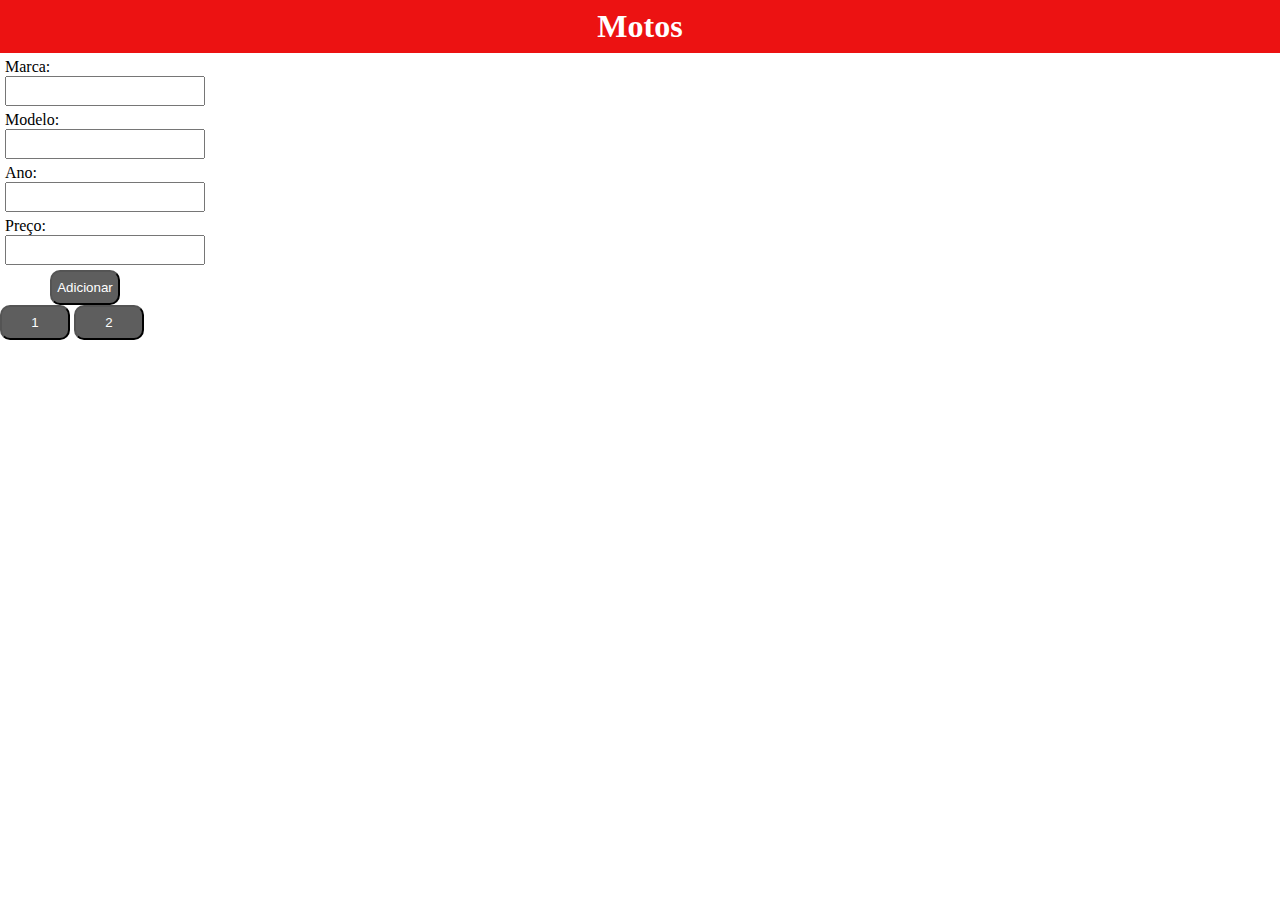
<file: paginação_html/index.html>
<!DOCTYPE html>
<html lang="pt-br">

<head>
    <meta charset="UTF-8">
    <meta name="viewport" content="width=device-width, initial-scale=1.0">
    <link rel="stylesheet" href="/paginação_html/assets/css/style.css">
    <title>Motos</title>
</head>

<body>
    <div class="titulo-form">
        <h1>Motos</h1>
    </div>

    <div class="linha">
        <label for="titulo">Marca:</label>
        <input type="text" id="marca">
    </div>

    <div class="linha">
        <label for="autor">Modelo:</label>
        <input type="text" id="Modelo">
    </div>

    <div class="linha">
        <label for="autor">Ano:</label>
        <input type="number" id="ano">
    </div>
    
    <div class="linha">
        <label for="autor">Preço:</label>
        <input type="number" id="preco">
    </div>

    <div class="botao">
        <input type="button" value="Adicionar" id="btnAddMotos" />
    </div>
    </form>

    <div id="mensagem" class="mensagem">Mensagem</div>

    <div id="conteudoTabela"></div>



    <div id="tabela"></div>
    <div>
        <input type="button" value="1" id="pagina1">
        <input type="button" value="2" id="pagina2">
    </div>

    <script src="script.js"></script>
</body>

</html>
</file>
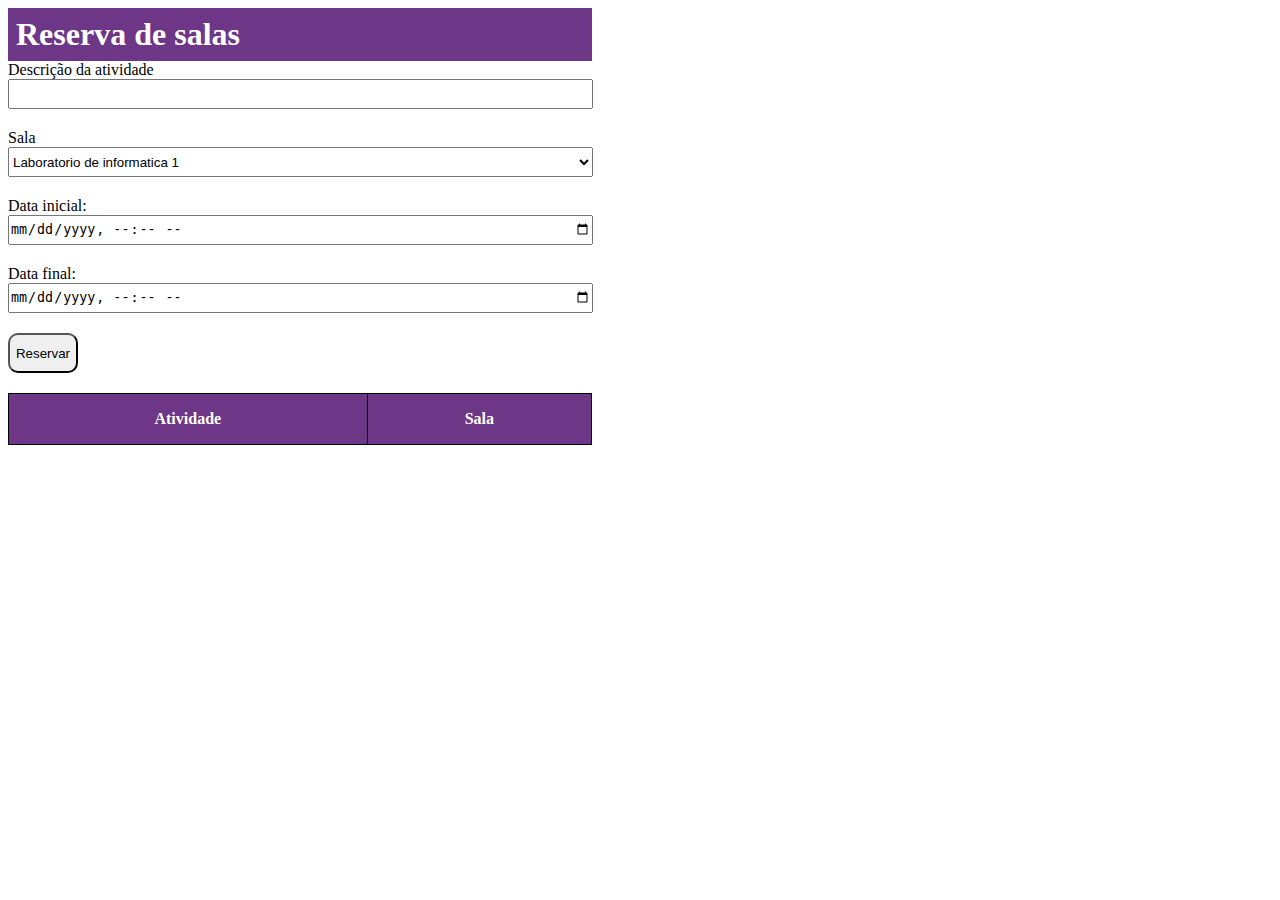
<file: reserva_salas/index.html>
<!DOCTYPE html>
<html lang="pt-br">
<head>
    <meta charset="UTF-8">
    <meta name="viewport" content="width=device-width, initial-scale=1.0">
    <link rel="stylesheet" href="/reserva_salas/assets/css/style.css">
    <title>Reserva de salas</title>
</head>
<body>
    <div class="conteudo-form">
        <div class="titulo-form">
            <h1>Reserva de salas</h1>
        </div>
        <form>
            <div><label for="atividade">Descrição da atividade</label>
                <input type="text" id="atividade">
            </div>
            <div><label for="sala">Sala</label>
                <select id="sala">
                    <option value="1">Laboratorio de informatica 1</option>
                    <option value="2">Laboratorio de informatica 2</option>
                </select>
            </div>
            <div>
                <label for="data_inicial">Data inicial:</label>
                <input type="datetime-local" id="data_inicial">
            </div>
            <div>
                <label for="data_final">Data final:</label>
                <input type="datetime-local" id="data_final">
            </div>
            <div>
                <input type="submit" value="Reservar" id="btnReservar"> 
            </div>
        </form>
        <div id="tabela"></div>
    </div>
    <script src="script.js"></script>
</body>
</html>
</file>
<file: paginação_html/assets/css/style.css>
*{
    margin: 0;
    padding: 0;
    box-sizing: border-box;
}

.conteudo-form{
    width: 600px;
    padding: 8px 8px;
}

.titulo-form{
    padding: 8px;
    color: white;
    background-color: rgba(235, 4, 4, 0.945) ;
    text-align: center;   
}

.linha{
   margin: 5px;
   max-width: 2px;
}
input[type=text] {
    width: 200px;
    height: 30px;
    
}

input[type=number] {
    width: 200px;
    height: 30px;
    
}

.botao{
    padding-left:50px ;
}

input[type=button] {
    color: white;
    background-color: rgb(94, 94, 94);
    width: 70px;
    height: 35px;   
    border-radius: 10px;
}

.tabela{
    width: 100%;
    border: 1px rgb(0, 0, 0) solid;
    border-collapse: collapse;
}

.tabela td, .tabela th{
    padding: 16px;
    border: 1px black solid;
}

.tabela th{
    color: white;
    background-color: black;
}

.tabela tr:nth-child(odd){
    background-color: rgb(221, 0, 0);
}

.tabela tr:hover{
    background-color: rgb(241,241,190);
}

form > div {
    padding-bottom: 20px;
}

.mensagem{
    margin: 4px;
    padding: 4px;
    background-color: rgb(10, 30, 209);
    color: white;
    border-radius: 4px;
    display: none;
}
</file>
<file: reserva_salas/assets/css/style.css>
*{
    margin: 0;
    padding: 0;
    box-sizing: border-box;
}

.conteudo-form{
    width: 600px;
    padding: 8px 8px;
}

.titulo-form{
    padding: 8px;
    color: rgb(255, 255, 255);
    background-color: rgb(109, 54, 134);    
}

input[type=text] {
    width: 585px;
    height: 30px;
    
}

input[type=submit] {
    color: rgb(0, 0, 0);
    background-color: rgb(109, 54, 134)ue;
    width: 70px;
    height: 40px;   
    border-radius: 10px;
}

.tabela{
    width: 100%;
    border: 1px black solid;
    border-collapse: collapse;
}

.tabela td, .tabela th{
    padding: 16px;
    border: 1px black solid;
}

.tabela th{
    color: rgb(255, 255, 255);
    background-color: rgb(109, 54, 134);
}

.tabela tr:nth-child(odd){
    background-color: rgb(61, 61, 61);
}

.tabela tr:hover{
    background-color: rgb(66, 66, 66);
}

#sala{
    width: 585px;
    height: 30px;
}
#data_inicial{
    width: 585px;
    height: 30px;
}

#data_final{
    width: 585px;
    height: 30px;
}

form > div {
    padding-bottom: 20px;
}
</file>
